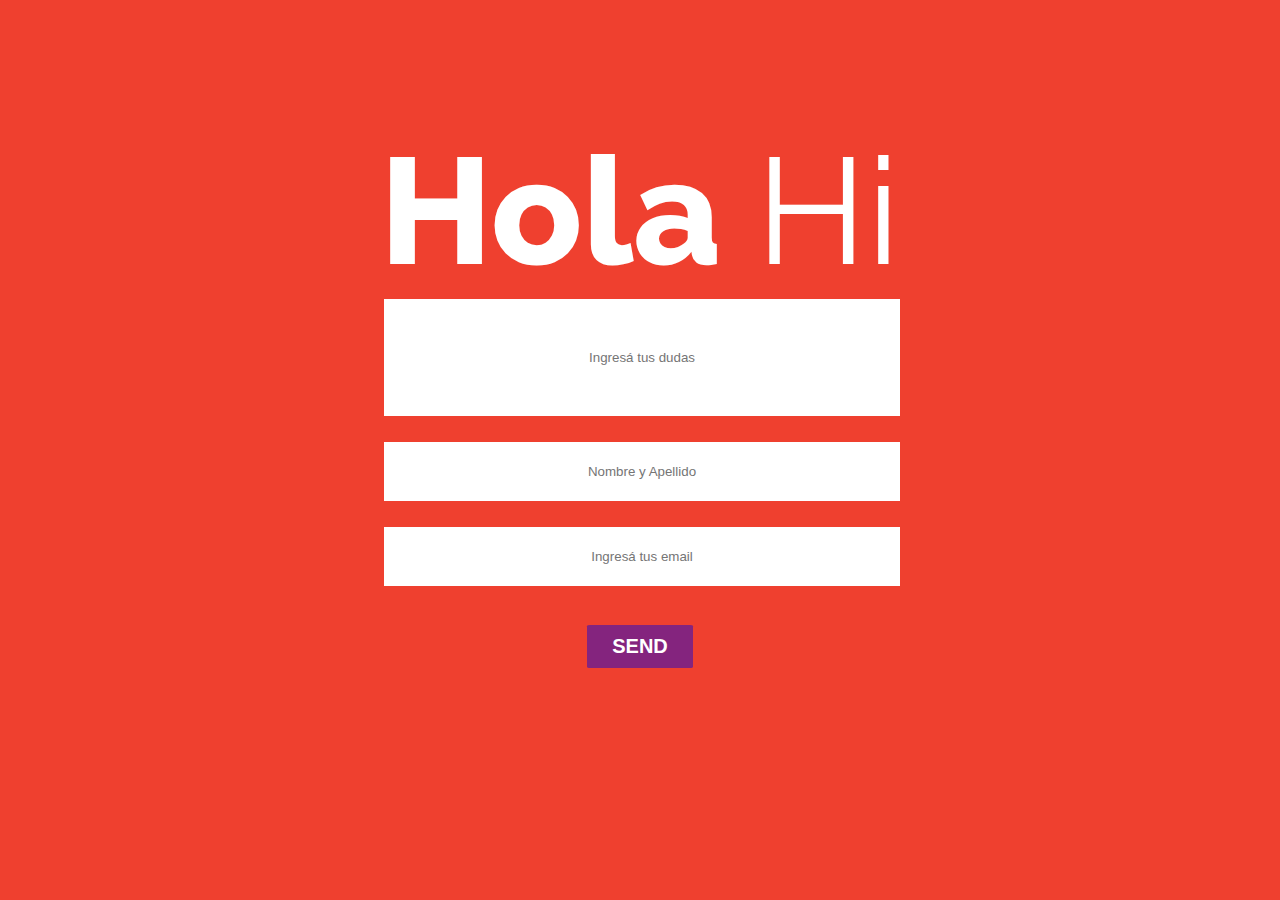
<file: contact.html>
<!doctype html>
<html>
<head>
	<meta charset="UTF-8">
	<meta name="viewport" content="width=device-width, initial-scale=1.0">
	<link rel="stylesheet" href="css/reset.css">
	<link rel="stylesheet" href="css/style2.css">
	<link href='https://fonts.googleapis.com/css?family=Raleway:400,600,800' rel='stylesheet' type='text/css'>
	<link rel="stylesheet"href='http://code.ionicframework.com/ionicons/2.0.1/css/ionicons.min.css' type='text/css'>
</head>

<body>
	<div class="home">
		<a href="index.html">
			<span class="ion-close"></span>
		</a>
	</div>

	<article>
		<h2>
			Hola 
			<span>
				Hi
			</span>
		</h2>

		<form method="post" action="enviar.php">
		
		<input type="text" required placeholder="Ingresá tus dudas" class="contact dudas">

		<input type="text" required placeholder="Nombre y Apellido" class="contact info">

		<input type="email" required placeholder="Ingresá tus email" class="contact info">
		
		<input type="submit" value="send" class="boton">

		<div class="social"> 
			<span class="ion-social-facebook"></span>
			<span class="ion-social-instagram"></span>
			<span class="ion-ios-world"></span>
			<span class="ion-social-twitter"></span>
			<span class="ion-social-linkedin"></span>
			<span class="ion-social-github"></span>
		</div>
	</article>
</body>
</html>
</file>
<file: css/style2.css>
html, body {
	height: 100%;
}

body {
	font-family: 'Raleway', sans-serif;
	background-color: #EF402F;
}

.home { 
	margin: auto;
	width: 75%;
	height: 8%;
	text-align: right;
	padding: 5% 0 0 0;
}

.ion-close {
	font-size: 30px;
	text-align: center;
	color: white;
}

body article{
	width: 80%;
	height: 80%;
	margin: auto;
}

body article h2{
	text-align: center;
	font-size: 150px;
	font-weight: 800;
	color: white;
}

body article h2 span{
	font-weight: 400;
}

body article form{
	height: 80%;
	display: block;
	width: 50%;
	margin: auto;
}

.contact {
	width: 100%;
	border: none;
	margin: 2.5% auto 2.5% auto;
	text-align: center;
}

.dudas {
	height: 20%;
}

.info {
	height: 10%;
}

.boton{
	margin: auto;
	display: block;
	border: none;
	background-color: #84247e;
	color: white;
	font-size: 20px;
	font-weight: 600;
	text-transform: uppercase;
	padding: 2% 5%;
	border-radius: 3%;
	margin-top: 5%;
}

.social {
	width: 100%;
	text-align:center;
	color: white;
	font-size: 20px;
	margin-top: 10%;
}

.social span{
	margin: 0 3%;
}

@media screen and (max-width: 480px){
	.home {
		width:100%;
		text-align: center;
		padding: 10% 0 0 0;
	}	

	.ion-close { 
		font-size: 20px;
	}
	
	body article h2 {
		font-size: 30px; 
	}

	body article form{
		margin-top: 5%;
		margin-bottom: 5%;

	}

	.dudas {
		height: 30%;
	}

	.info {
		height: 20%;

	}

	.boton { 
		margin-top: 8%;
		font-size: 15px;
		padding: 4% 6%;
	}

	.social {
		font-size: 15px;
	}


}
</file>
